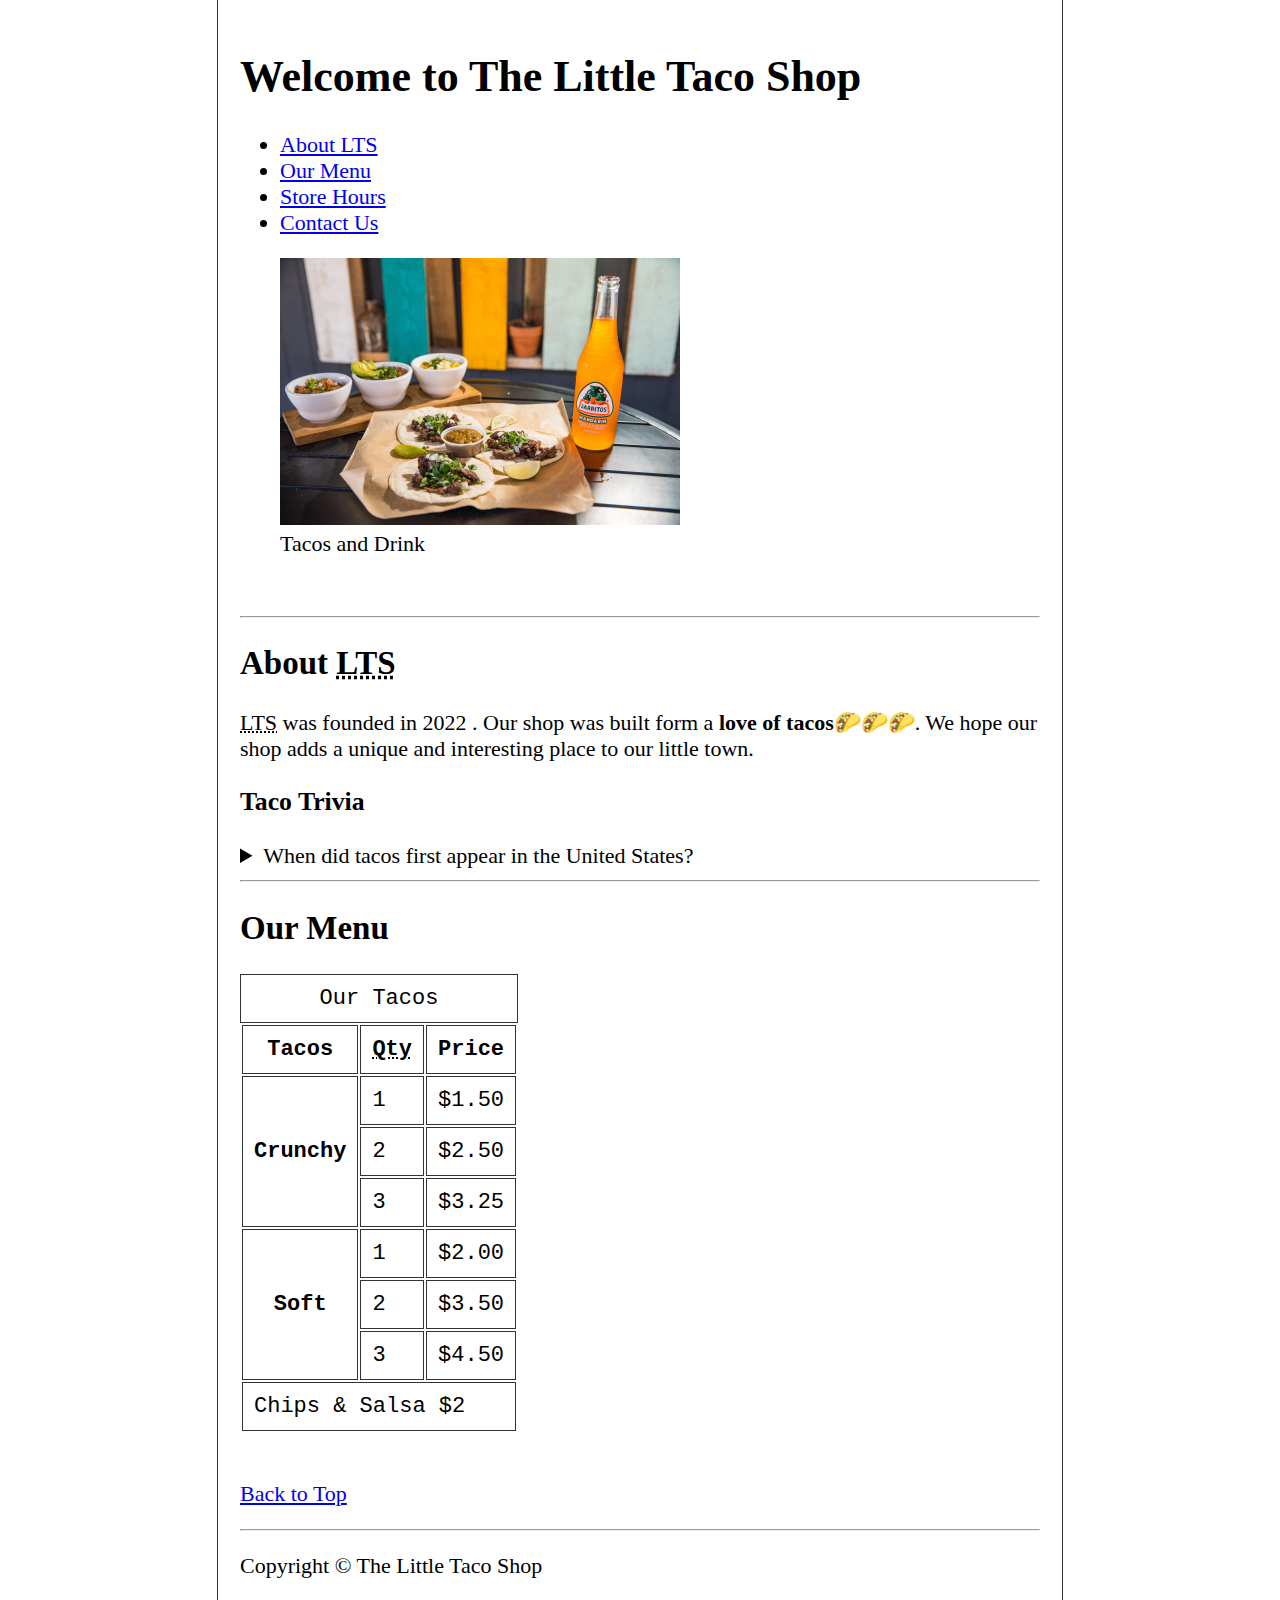
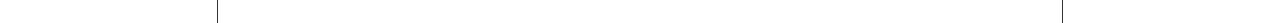
<file: index.html>
<!DOCTYPE html>
<html lang="en">
<head>
    <meta charset="UTF-8">
    <meta name="Author" content="Prem Kumar">
    <meta name="Description" content="The official website for The Little Taco Shop ">
    <meta name="viewport" content="width=device-width, initial-scale=1.0">
    <title>The Little Taco Shop</title>
    <link rel="icon" href="favicon.ico" type="image/x-icon">
    <link rel="stylesheet" href="style.css">
    <script type="text/javascript">
        (function(c,l,a,r,i,t,y){
            c[a]=c[a]||function(){(c[a].q=c[a].q||[]).push(arguments)};
            t=l.createElement(r);t.async=1;t.src="https://www.clarity.ms/tag/"+i;
            y=l.getElementsByTagName(r)[0];y.parentNode.insertBefore(t,y);
        })(window, document, "clarity", "script", "ocn9p5kgiy");
    </script>
</head>
<body>
    <header>
        <h1>Welcome to The Little Taco Shop</h1>
        <nav>
            <ul>
                <li><a href="#About">About <abbr title="Little Taco Shop">LTS</abbr></a></li>
                <li><a href="#Our Menu">Our Menu</a></li>
                <li><a href="hours.html">Store Hours</a></li>
                <li><a href="contact.html">Contact Us</a></li>
            </ul>
        </nav>
        <figure>
            <img src="tacos_and_drink_400x267.png" alt="Tacos and Drink" title="Tacos and Drink" width="400px" height="267px" loading="lazy">
            <figcaption>Tacos and Drink</figcaption>
        </figure>
       
        
        <br>
        <hr>
    </header>

    <main>
        <article id="About">
            <h2>About <abbr title="Little Taco Shop">LTS</abbr></h2>
        </article>
        <p><abbr title="Little Taco Shop">LTS</abbr> was founded in <datetime>2022</datetime> . Our shop was built form a <strong>love of tacos</strong>🌮🌮🌮. We hope our shop adds a unique and interesting place to our little town.</p>
        
        <h3>Taco Trivia</h3>
        <article>
            <aside>
                <details>
                    <summary>When did tacos first appear in the United States?</summary>
                    <p>Jeffrey M. Picher, taco historian and professor of history at the University of Minnesota, says the earliest mention of tacos in the United States are in a newspaper form 1950.(Source: <a href="https://www.smithsonianmag.com/arts-culture/where-did-the-taco-come-from-81228162/">Smithsonian Magazine</a>)</p>
                </details>
            </aside>
        </article>
        <hr>
        <article id="Our Menu">
            <h2>Our Menu</h2>
        </article>
        
        <table>
            <caption>Our Tacos</caption>
            <thead>
                <tr>
                    <th>Tacos</th>
                    <th scope="col"><abbr title="Quantity">Qty</abbr></th>
                    <th scope="col">Price</th>
                </tr>
            </thead>
            <tbody>
                <tr>
                    <th scope="row" rowspan="3">Crunchy</th>
                    <td>1</td>
                    <td>$1.50</td>
                </tr>
                    <tr>
                        <td>2</td>
                        <td>$2.50</td>
                    </tr>
                    <tr>
                        <td>3</td>
                        <td>$3.25</td>
                    </tr>
                <tr>

                    <th scope="row" rowspan="3">Soft</th>
                    <td>1</td>
                    <td>$2.00</td>
                    <tr>
                        <td>2</td>
                        <td>$3.50</td>
                    </tr>
                    <tr>
                        <td>3</td>
                        <td>$4.50</td>
                    </tr>
                    
                </tr>
            </tbody>
            <tfoot>
                <tr>
                    <td colspan="3">Chips & Salsa $2</td>
                </tr>
            </tfoot>
        </table>
        <br>
        <p>
            <a href="#">Back to Top</a>
        </p>

        <hr>

        <p>Copyright &copy; The Little Taco Shop</p>


    </main>


</body>
</html>
</file>
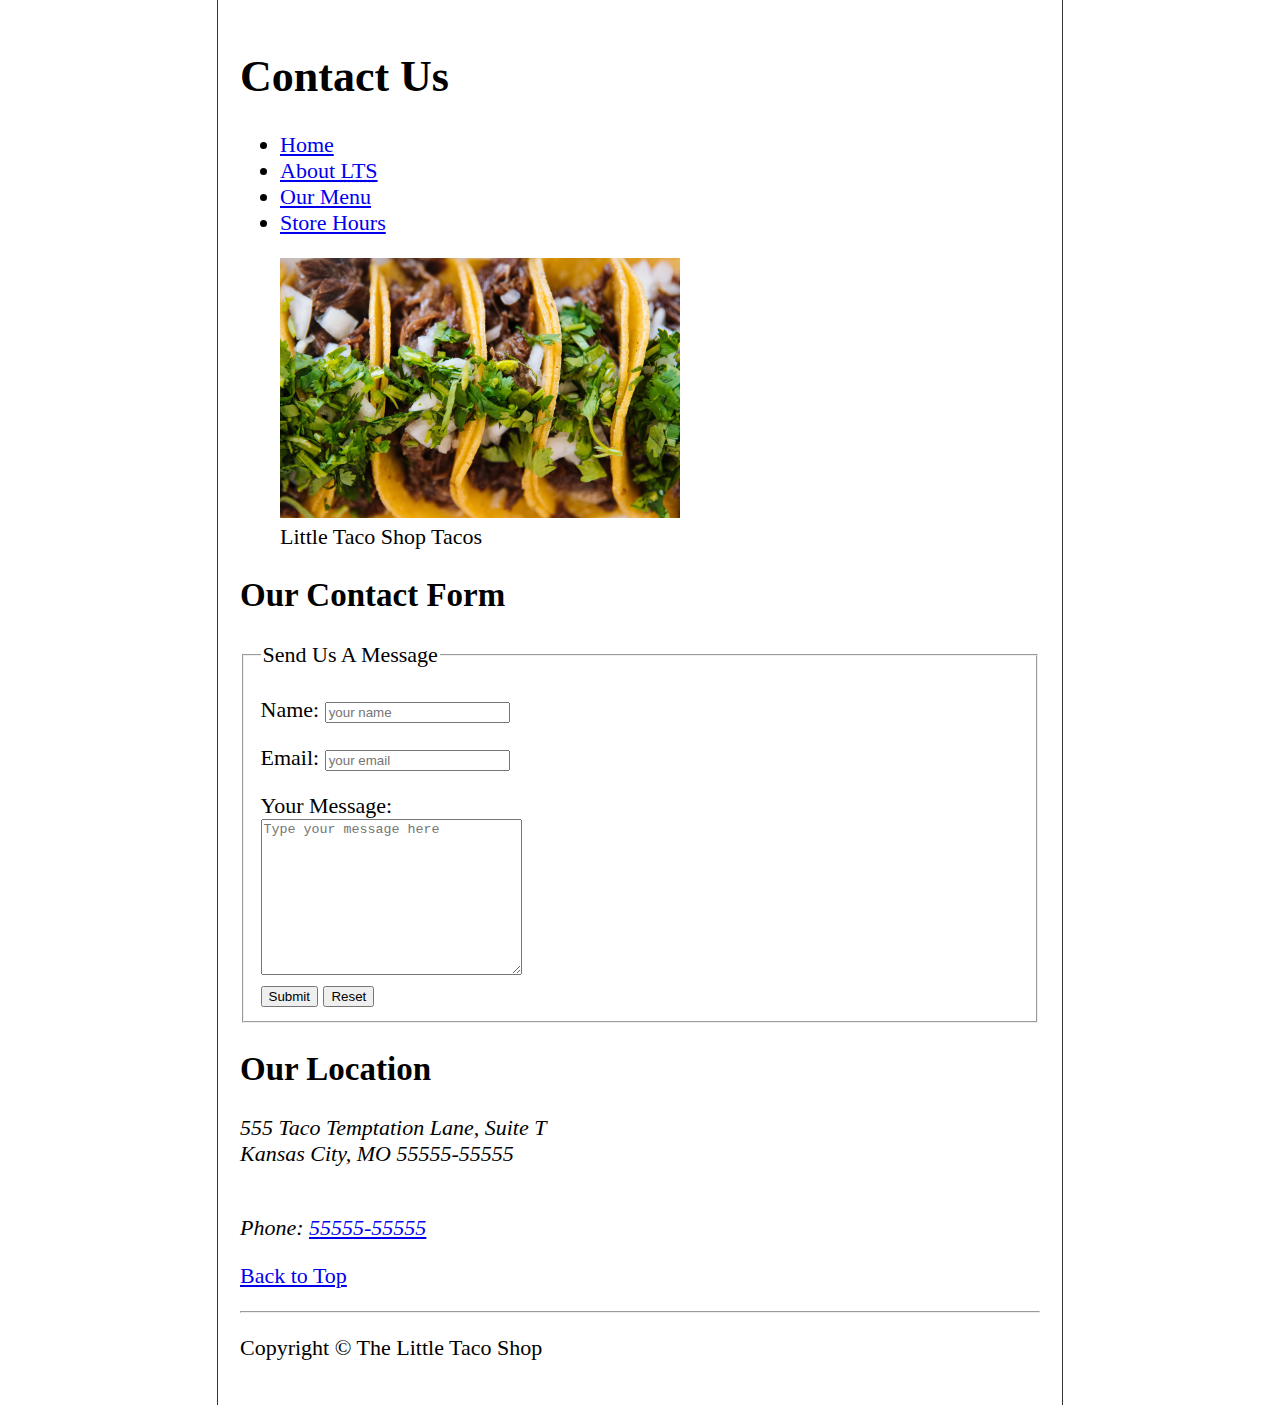
<file: contact.html>
<!DOCTYPE html>
<html lang="en">
<head>
    <meta charset="UTF-8">
    <meta name="Author" content="Prem Kumar">
    <meta name="Description" content="Contact information for The Little Taco Shop">
    <meta name="viewport" content="width=device-width, initial-scale=1.0">
    <title>Contact Us</title> 
    <link rel="icon" href="favicon.ico" type="image/x-icon">
    <link rel="stylesheet" href="style.css">
</head>
<body>
    <header>
        
        <h1>Contact Us</h1>
       
        <nav>
            <ul>
                <li><a href="index.html">Home</a></li>
                <li><a href="/#About">About <abbr title="Little Taco Shop">LTS</abbr></a></li>
                <li><a href="/#Our Menu">Our Menu</a></li>
                <li><a href="/hours.html">Store Hours</a></li>
            </ul>
        </nav>
        <figure>
            <img src="tacos_close_up_400x260.png" alt="LTS" title="little Taco Shop Tacos" width="400" height="260" loading="lazy">
            <figcaption>Little Taco Shop Tacos</figcaption>
        </figure>
    </header>

    <main>
        <section>
        <h2>Our Contact Form</h2>
        <form action="https://httpbin.org/get" method="get">
            <fieldset>
                
                    <legend>Send Us A Message</legend>
                    <p>
                        <label for="name">Name:</label>
                        <input type="text" name="named" id="name" placeholder="your name" autocomplete="on" required>
                    </p>
                <p>
                    <label for="email">Email:</label>
                    <input type="email" name="email" id="email" placeholder="your email" required>
                </p>

               
                    <label for="message">Your Message:</label>
                <br>
                <textarea name="message" id="message" cols="30" rows="10" placeholder="Type your message here"></textarea>
                <br>
                
                <button type="submit">Submit</button>
                <button type="reset">Reset</button>
            </fieldset>
        </form>
     </section>
    </main>

    <footer>
        <h2>Our Location</h2>
        <address><em>555 Taco Temptation Lane, Suite T <br> Kansas City, MO 55555-55555</em></address>
        <br>
        <p>
            <em>Phone: <a href="tel:+55555-55555">55555-55555</a></em>
        </p>
        <p>
            <a href="#">Back to Top</a>
        </p>
        <hr>
        <p>Copyright &copy; The Little Taco Shop</p>
    </footer>
    
</body>
</html>
</file>
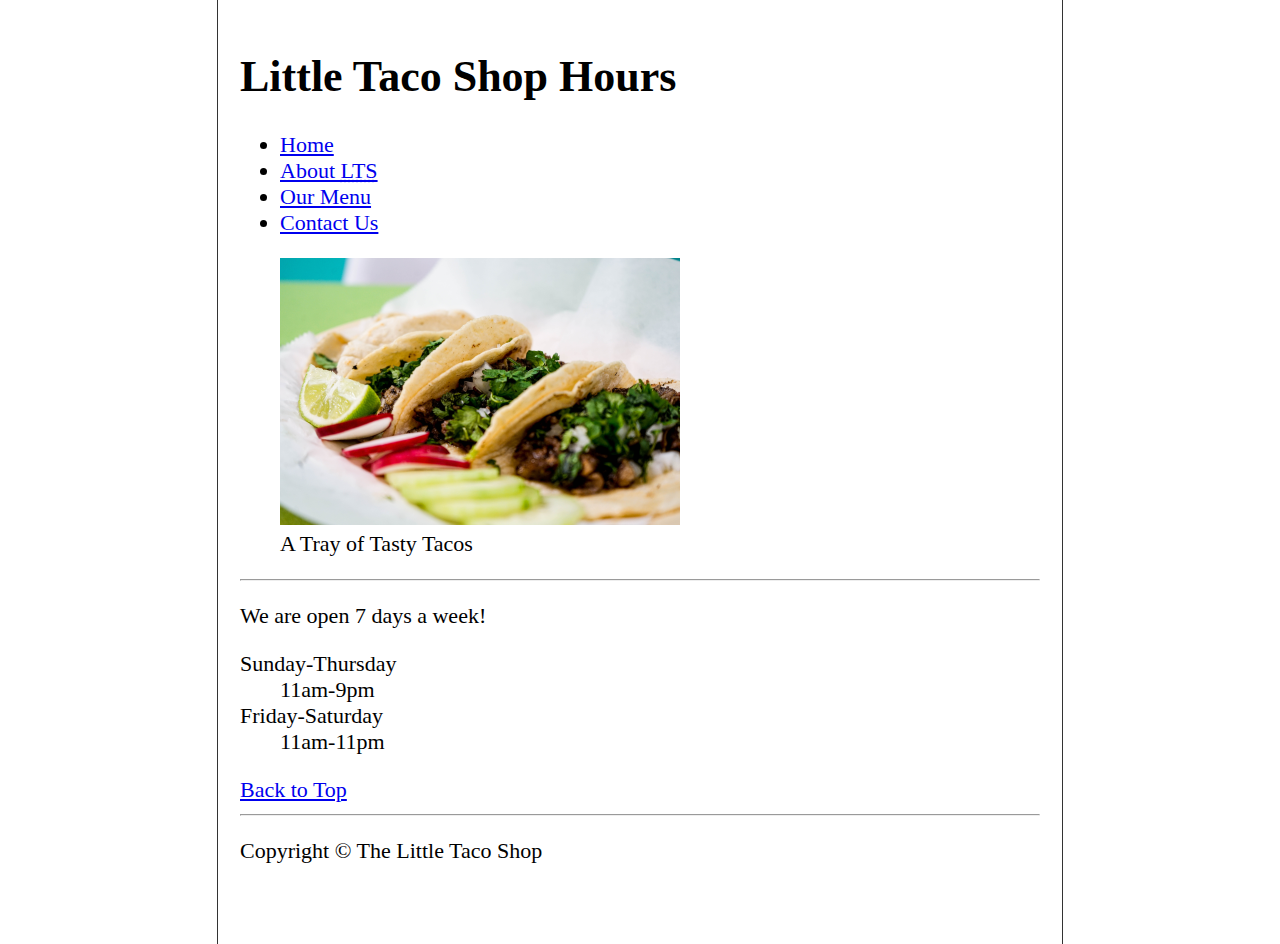
<file: hours.html>
<!DOCTYPE html>
<html lang="en">
<head>
    <meta charset="UTF-8">
    <meta name="Author" content="Prem Kumar">
    <meta name="Description" content=" The Little Taco Shop Hours ">
    <meta name="viewport" content="width=device-width, initial-scale=1.0">
    <title>Store Hours</title>
    <link rel="icon" href="favicon.ico" type="image/x-icon">
    <link rel="stylesheet" href="style.css">
</head>
<body>
    <header>
        <h1>Little Taco Shop Hours</h1>

        <nav>
            <ul>
                <li><a href="index.html">Home</a></li>
                <li><a href="/#About">About <abbr title="Little Taco Shop">LTS</abbr></a></li>
                <li><a href="/#Our Menu">Our Menu</a></li>
                <li><a href="contact.html">Contact Us</a></li>
            </ul>
        </nav>
        <figure>
            <img src="tacos_tray_400x267.png" alt="Tasty Tacos"   title="A Tray of Tasty Tacos" width="400" height="267" loading="lazy">

            <figcaption>A Tray of Tasty Tacos</figcaption>
        </figure>
        <hr>
    </header>
    <main>
        <p>
            We are open 7 days a week!
        </p>
        <dl>
            <dt>Sunday-Thursday</dt>
            <dd>11am-9pm</dd>
            <dt>Friday-Saturday</dt>
            <dd>11am-11pm</dd>
        </dl>
            
        <a href="#">Back to Top</a>
        <hr>
    </main>
    <footer>
        <p>
            Copyright &copy; The Little Taco Shop
        </p>
    </footer>
</body>
</html>
</file>
<file: style.css>
html {
    font-size: 22px;
}

body {
    min-height: 100vh;
    max-width: 800px;
    margin: 0 auto;
    padding: 1rem;
    border-left: 1px solid #333;
    border-right: 1px solid #333;
}

th, td, caption {
    border: 1px solid #333;
    font-family: 'Courier New', Courier, monospace;
    border-collapse: separate;
    padding: 0.5rem;
}

@media (max-width: 600px) {
    html {
      font-size: 18px; /* Decrease font size */
    }

    body {
      max-width: 90%; 
      margin: 0; 
      padding: 1rem 0.5rem; 
      border-left: none; 
      border-right: none;
    }

    th, td, caption {
      font-size: 14px; 
      padding: 0.3rem; 
    }
}


  @media (max-width: 400px) {
    html {
      font-size: 16px; 
    }

    th, td, caption {
      font-size: 12px; 
    }
}
</file>
